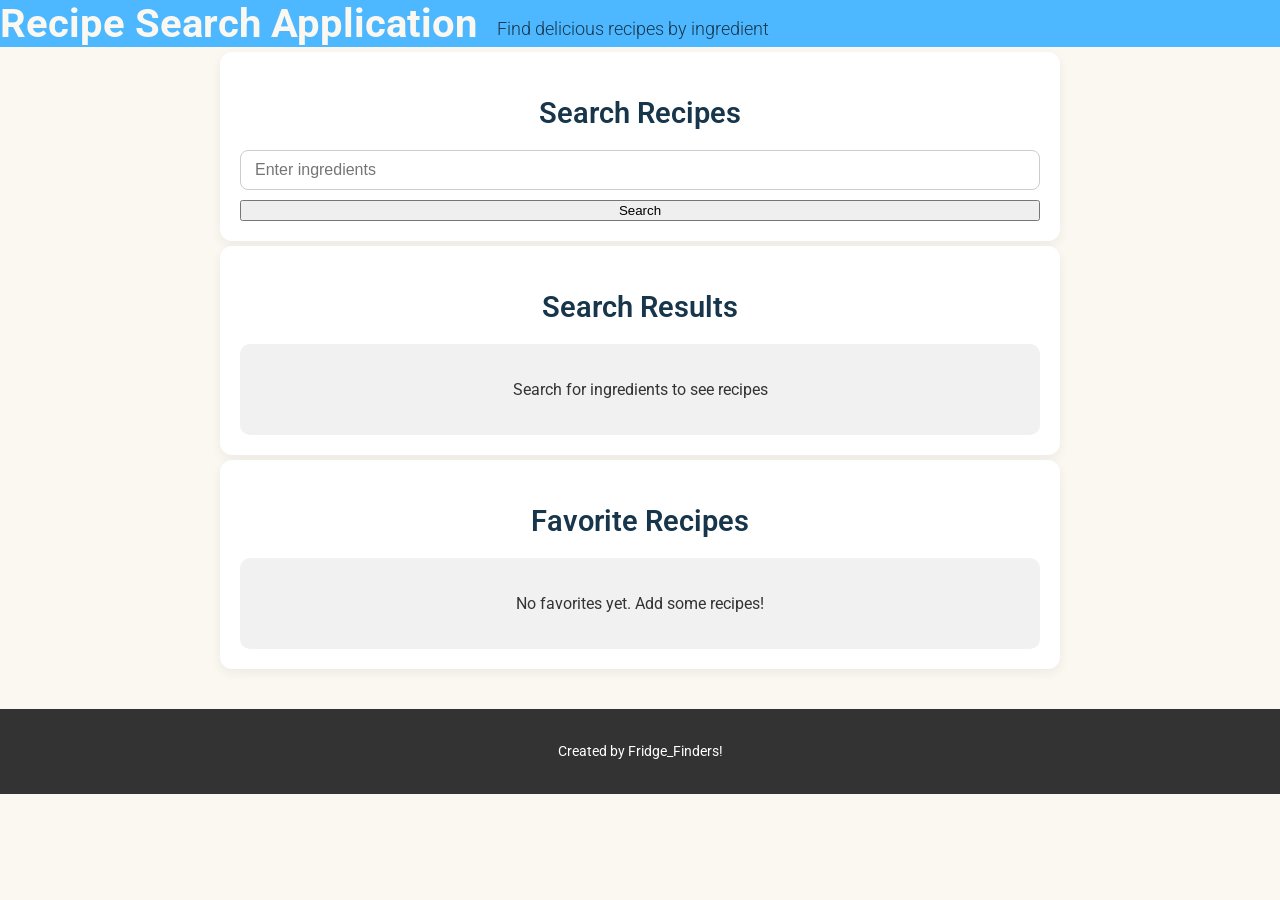
<file: index.html>
<!DOCTYPE html>
<html lang="en">
<head>
    <meta charset="UTF-8">
    <meta http-equiv="X-UA-Compatible" content="IE=edge">
    <meta name="viewport" content="width=device-width, initial-scale=1.0">
    <title>Recipe Search App</title>

    <!-- Fonts -->
    <link rel="preconnect" href="https://fonts.googleapis.com">
    <link rel="preconnect" href="https://fonts.gstatic.com" crossorigin>
    <link href="https://fonts.googleapis.com/css2?family=Roboto:wght@300;400;700&display=swap" rel="stylesheet">

    <!-- Styles -->
    <link rel="stylesheet" href="style.css">
</head>

<body>
    <header>
        <h1>Recipe Search Application</h1>
        <p>Find delicious recipes by ingredient</p>
    </header>

    <section class="search-recipes">
        <h2 class="section-title">Search Recipes</h2>
        <form id="search-form">
            <input type="text" placeholder="Enter ingredients" id="ingredient-input">
            <button type="submit" class="button">Search</button>
        </form>
    </section>

    <section class="search-results">
        <h2 class="section-title">Search Results</h2>
        <div class="results-container">
            <p>Search for ingredients to see recipes</p>
        </div>
    </section>

    <section class="favorites">
        <h2 class="section-title">Favorite Recipes</h2>
        <div class="favorites-container">
            <p>No favorites yet. Add some recipes!</p>
        </div>
    </section>

    <footer>
        <p>Created by Fridge_Finders!</p>
    </footer>
</body>
</html>
</file>
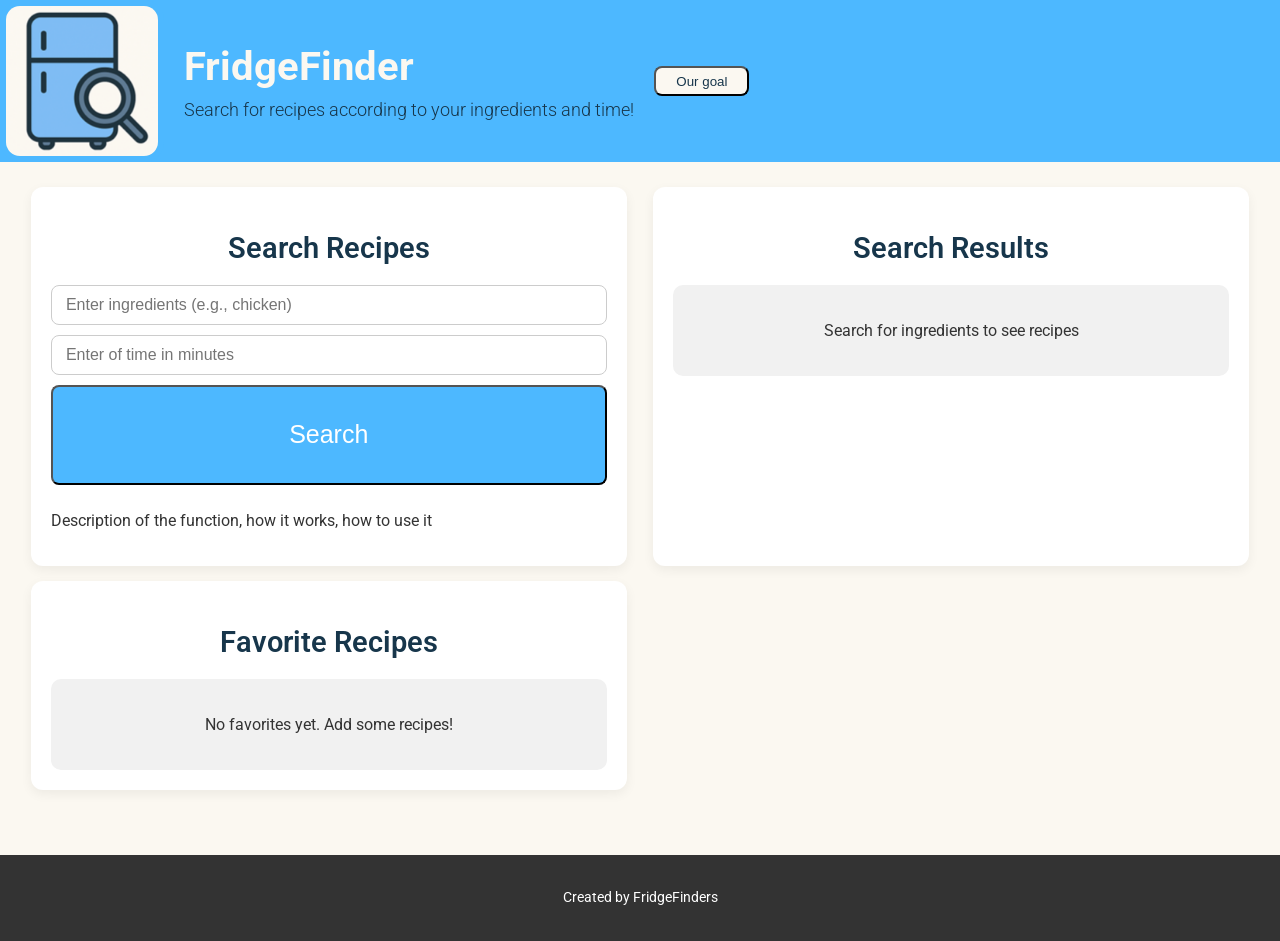
<file: fridgefinder.html>
<!DOCTYPE html>
<html lang="en">
<head>
    <meta charset="UTF-8">
    <meta http-equiv="X-UA-Compatible" content="IE=edge">
    <meta name="viewport" content="width=device-width, initial-scale=1.0">
    <title>FridgeFinder Recipes</title>

    <!-- Fonts -->
    <link rel="preconnect" href="https://fonts.googleapis.com">
    <link rel="preconnect" href="https://fonts.gstatic.com" crossorigin>
    <link href="https://fonts.googleapis.com/css2?family=Roboto:wght@300;400;700&display=swap" rel="stylesheet">

    <!-- Styles -->
    <link rel="stylesheet" href="style.css">
</head>

<body>
    <header>
        <img src="logo.png" alt="FridgeFinder logo">
        <div>
            <h1>FridgeFinder</h1>
            <p>Search for recipes according to your ingredients and time!</p>
        </div>
        <button type="button" class="goal">Our goal</button>
    </header>

    <!-- Grid -->
    <main class="grid">
        <!-- Serach input -->
        <section class="search-recipes">
            <h2 class="section-title">Search Recipes</h2>
            <form id="search-form">
                <input type="text" placeholder="Enter ingredients (e.g., chicken)" id="search-input">
                <input type="number" placeholder="Enter of time in minutes" id="time-unput">
                <button type="submit" class="search-button" id="search-button">Search</button>
                <p>Description of the function, how it works, how to use it</p>
            </form>
        </section>

        <!-- Search result and favourites -->
        <section class="results">
            <h2 class="section-title">Search Results</h2>
            <div class="results-container">
                <p>Search for ingredients to see recipes</p>
            </div>
        </section>

        <section class="favorites">
            <h2 class="section-title">Favorite Recipes</h2>
            <div class="favorites-container">
                <p>No favorites yet. Add some recipes!</p>
            </div>
        </section>
    </main>


    <footer>
        <p>Created by FridgeFinders</p>
    </footer>

        <script>
            let searchButton = document.getElementById("search-button");
            let searchInput = document.getElementById("search-input");
            let resultsDiv = document.getElementById("results");

            // 2. WHEN BUTTON CLICKED
            searchButton.addEventListener("click", function() {

            // 3. GET WHAT USER TYPED
                let ingredient = searchInput.value;
                console.log("Searching for:", ingredient);

            // 4. CHECK IF EMPTY
                if (ingredient === "") {
                resultsDiv.innerHTML = "<p>Please enter an ingredient!</p>";
                return; // Stop here if empty
            }

            // 5. SHOW LOADING MESSAGE
            resultsDiv.innerHTML = "<p>Loading recipes...</p>";

            // 6. BUILD API URL
            let apiUrl = "https://www.themealdb.com/api/json/v1/1/search.php?s=" + ingredient;
            console.log("API URL:", apiUrl);

            // 7. FETCH DATA (GET RECIPES FROM INTERNET!)
            fetch(apiUrl)
                .then(function(response) {
                    return response.json(); // Convert to readable format
                })
                .then(function(data) {
                    console.log("Got data:", data);

            // 8. CHECK IF FOUND RECIPES
                    if (data.meals === null) {
                        resultsDiv.innerHTML = "<p>No recipes found. Try another ingredient!</p>";
                        return;
                    }

            // 9. SHOW RECIPES
                    let recipes = data.meals;
                    let html = "";

            // Loop through first 5 recipes
                    for (let i = 0; i < 5 && i < recipes.length; i++) {
                        let recipe = recipes[i];
                        html += `
                            <div class="recipe-card">
                                <h3>${recipe.strMeal}</h3>
                                <img src="${recipe.strMealThumb}"
                                alt="${recipe.strMeal}">
                                <p><strong>Category:</strong>
                                ${recipe.strCategory}</p>
                                <p><strong>Origin:</strong> ${recipe.strArea}</p>
                            </div>
                        `;
                    }
                    resultsDiv.innerHTML = html;
                })
                .catch(function(error) {
                    console.log("Error:", error);
                    resultsDiv.innerHTML = "<p>Something went wrong. Try again!</p>";
                });
            });
        </script>


    </body>
</html>
</file>
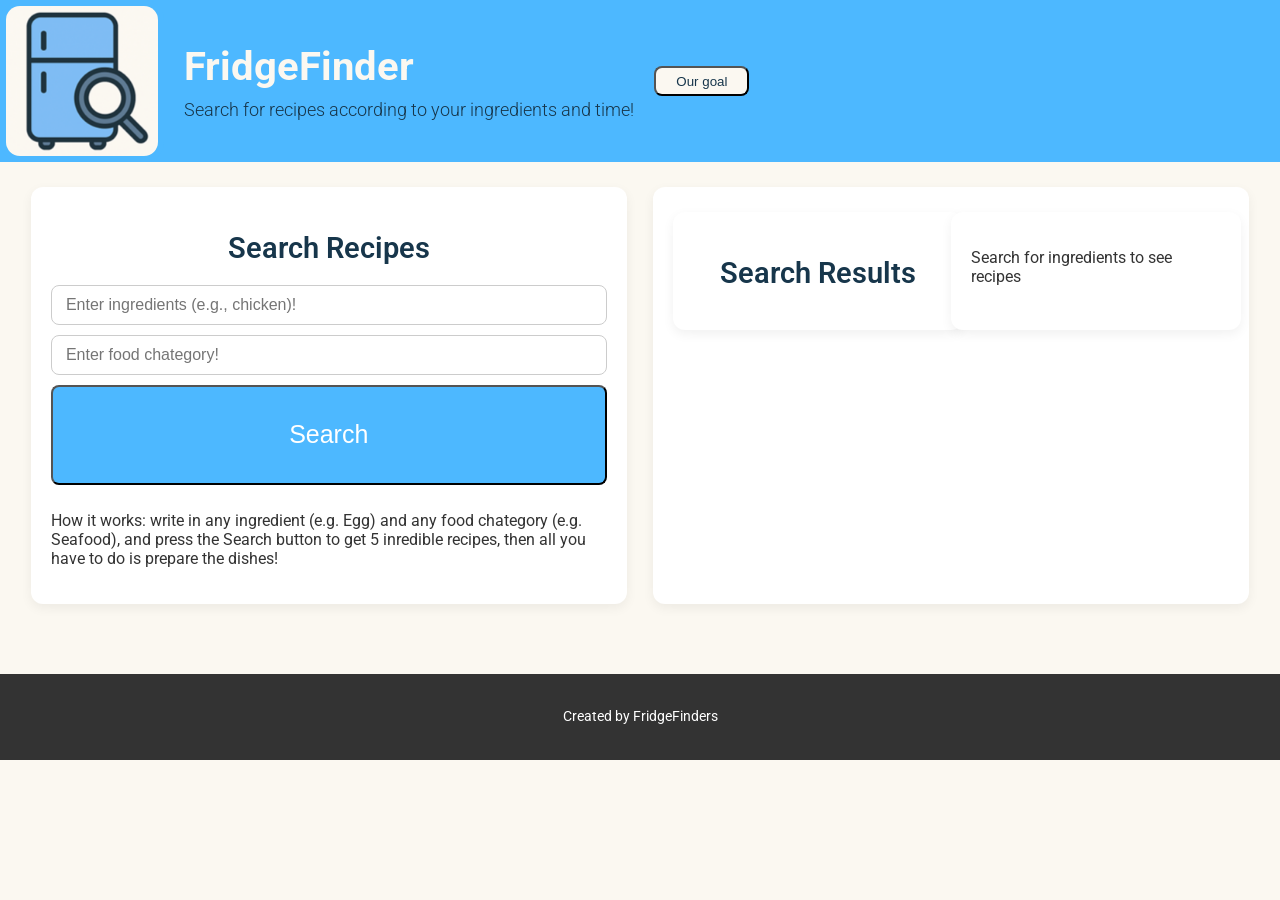
<file: fridgefinder_v2.html>
<!DOCTYPE html>
<html lang="en">
<head>
    <meta charset="UTF-8">
    <meta http-equiv="X-UA-Compatible" content="IE=edge">
    <meta name="viewport" content="width=device-width, initial-scale=1.0">
    <title>FridgeFinder Recipes</title>

    <!-- Fonts -->
    <link rel="preconnect" href="https://fonts.googleapis.com">
    <link rel="preconnect" href="https://fonts.gstatic.com" crossorigin>
    <link href="https://fonts.googleapis.com/css2?family=Roboto:wght@300;400;700&display=swap" rel="stylesheet">

    <!-- Styles -->
    <link rel="stylesheet" href="style.css">
</head>

<body>
    <header>
        <img src="logo.png" alt="FridgeFinder logo">
        <div>
            <h1>FridgeFinder</h1>
            <p>Search for recipes according to your ingredients and time!</p>
        </div>
        <button type="button" class="goal">Our goal</button>
    </header>

    <!-- Grid -->
    <main class="grid">
        <!-- Serach input -->
        <section class="search-recipes">
            <h2 class="section-title">Search Recipes</h2>
            <form id="search-form">
                <input type="text" placeholder="Enter ingredients (e.g., chicken)!" id="search-input">
                <input type="number" placeholder="Enter food chategory!" id="time-unput">
                <button type="submit" class="search-button" id="search-button">Search</button>
                <p>How it works: write in any ingredient (e.g. Egg) and any food chategory (e.g. Seafood), and press the Search button to get 5 inredible recipes, then all you have to do is prepare the dishes!</p>
            </form>
        </section>

        <!-- Search result and favourites -->
        <section class="results">
            <main class="grid-results">    
                <section class="result-text-container">
                    <h2 class="section-title">Search Results</h2>
                    <div id="results"></div>
                </section>
                
                <section class="result-image">
                    <div class="result-image-container" id="resultimg">
                        <p>Search for ingredients to see recipes</p>
                    </div>
                </section>
                
        </section>
        </main>
    </main>


    <footer>
        <p>Created by FridgeFinders</p>
    </footer>

    <script>
        let searchButton = document.getElementById("search-button");
        let searchInput = document.getElementById("search-input");
        let resultsDiv = document.getElementById("results");
        let resultImageDiv = document.getElementById("resultimg");

        // WHEN BUTTON CLICKED
        searchButton.addEventListener("click", function(event) {
            event.preventDefault(); //stop page reload

            let ingredient = searchInput.value.trim();
            if (!ingredient) {
                resultsDiv.innerHTML = "<p>Please enter an ingredient!</p>";
                resultImageDiv.innerHTML = "";
                return;
            }

            resultsDiv.innerHTML = "<p>Loading recipes...</p>";
            resultImageDiv.innerHTML = "";

            let apiUrl = "https://www.themealdb.com/api/json/v1/1/search.php?s=" + ingredient;

            fetch(apiUrl)
                .then(response => response.json())
                .then(data => {

                    resultsDiv.innerHTML = "";
                    resultImageDiv.innerHTML = "";

                    if (!data.meals) {
                        resultsDiv.innerHTML = "<p>No recipes found.</p>";
                        return;
                    }

                    let recipes = data.meals;

                    for (let i = 0; i < 5 && i < recipes.length; i++) {
                        let recipe = recipes[i];

                        // TEXT SECTION
                        resultsDiv.innerHTML += `
                            <div class="recipe-text">
                                <h3>${recipe.strMeal}</h3>
                                <p><strong>Category:</strong> ${recipe.strCategory}</p>
                                <p><strong>Origin:</strong> ${recipe.strArea}</p>
                            </div>
                            <hr>
                        `;

                        // IMAGE SECTION
                        resultImageDiv.innerHTML += `
                            <div class="recipe-image">
                                <img src="${recipe.strMealThumb}" 
                                    alt="${recipe.strMeal}" 
                                    style="width:150px; border-radius:10px;">
                            </div>
                        `;
                    }
                })
                .catch(error => {
                    console.log("Error:", error);
                    resultsDiv.innerHTML = "<p>Something went wrong.</p>";
                    resultImageDiv.innerHTML = "";
                });
        });
    </script>


    </body>
</html>
</file>
<file: style.css>
body {
margin: 0;
font-family: 'Roboto', sans-serif;
background-color: #FBF8F1;
color: #333;
}

header {
display: flex;
align-items: center;
height: 100%;
width: auto;
gap: 20px;
background-color: #4db8ff;
color: #FBF8F1;
}

header img{
    height: 150px;
    border: 6px solid #4db8ff;
    border-radius: 20px
}

header h1 {
margin: 0;
font-size: 2.5rem;
font-weight: 700;
}


header p {
margin: 10px 0 0;
font-size: 1.1rem;
font-weight: 300;
color: #17364b
}

.goal {
display: flex;
align-items: center;
padding: 10px 20px;
text-align: center;
height: 30px;
background-color: #FBF8F1;
color: #17364b;
border-radius: 8px;
cursor: pointer;
transition: 0.2s ease;
}

.goal:hover{
    background-color: #17364b;
    color:#FBF8F1;
}

section {
width: 90%;
max-width: 800px;
margin: 5px auto;
padding: 20px;
background: white;
border-radius: 12px;
box-shadow: 0 4px 12px rgba(0, 0, 0, 0.06);
}

.grid{
display: grid;
grid-template-columns: 1fr 1fr;
grid-template-rows: auto auto;
row-gap: 5px;
column-gap: 5px;
padding: 20px
}

.grid-results{
display: grid;
grid-template-columns: 1fr 1fr;
grid-template-rows: auto auto;
}

.asdasdasd {
grid-column: 1;
grid-row: 1 / 2
}

.search-recipes {
grid-column: 1;
grid-row: 1 / 2
}

.search-results {
grid-column: 2;
grid-row: 1
}


.section-title {
text-align: center;
font-size: 1.8rem;
margin-bottom: 20px;
font-weight: 600;
color: #17364b;
}


#search-form {
display: flex;
flex-direction: column;
justify-content: center;
gap: 10px
}


#search-form input {
padding: 10px 14px;
border-radius: 8px;
border: 1px solid #ccc;
font-size: 1rem;
}


.search-button {
padding: 10px 20px;
height: 100px;
background-color: #4db8ff;
color: white;
font-size: 25px;
border-radius: 8px;
cursor: pointer;
transition: 0.2s ease;
}


.results-container, .favorites-container {
padding: 20px;
background: #f1f1f1;
border-radius: 10px;
text-align: center;
}


footer {
margin-top: 40px;
padding: 20px;
text-align: center;
background-color: #333;
color: white;
font-size: 0.9rem;
}

.search-button:hover{
    background-color: #FBF8F1;
    color:#17364b;
}
</file>
